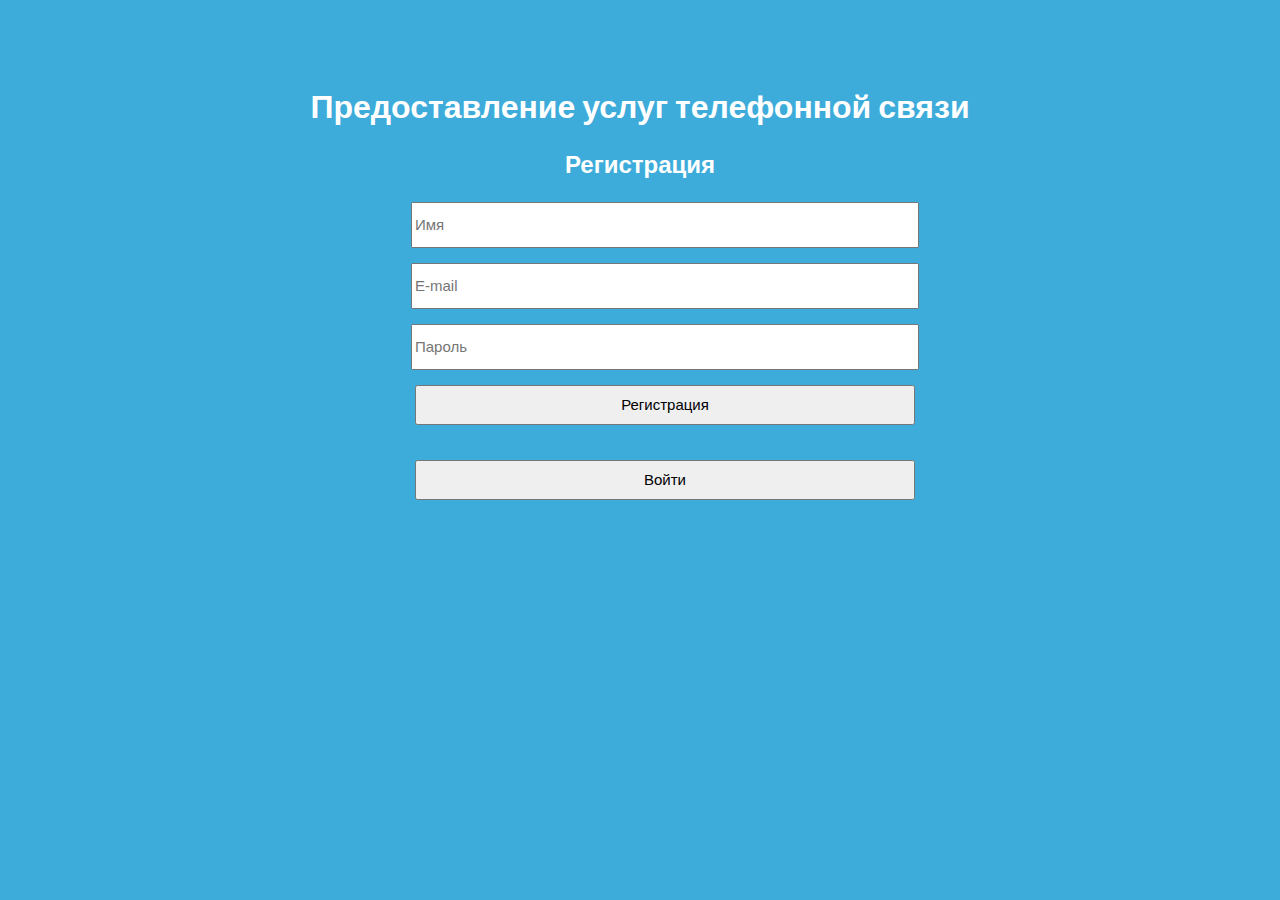
<file: index.html>
<!DOCTYPE html>
<html lang="en">
<head>
    <meta charset="UTF-8">
    <title>Предоставление услуг телефонной связи</title>
    <link rel="stylesheet" type="text/css" href="style.css">
</head>
<body>
<?php require_once('ConnectDB.php'); ?>
<div id="page">
    <div id="header">

        <h1>Предоставление услуг телефонной связи</h1>
        <h2>Регистрация</h2>
    </div>
    <div id="middle">
        <div id="add">
            <form method="post" id="register_form" action="register.php" style="margin: 0 auto; text-align: center">
                <input type="text" placeholder="Имя" name="name"><br>
                <input type="text" placeholder="E-mail" name="email"><br>
                <input type="password" placeholder="Пароль" name="password"><br>
                <input type="submit" name="type[register_butt]"  id="register_butt" value="Регистрация">
                <input type="submit" name="type[login_butt]"  id="login_butt" value="Войти" style="margin-top: 20px">
            </form>

        </div>



    </div>
    <div id="footer">

    </div>
</div>

</body>
</html>
</file>
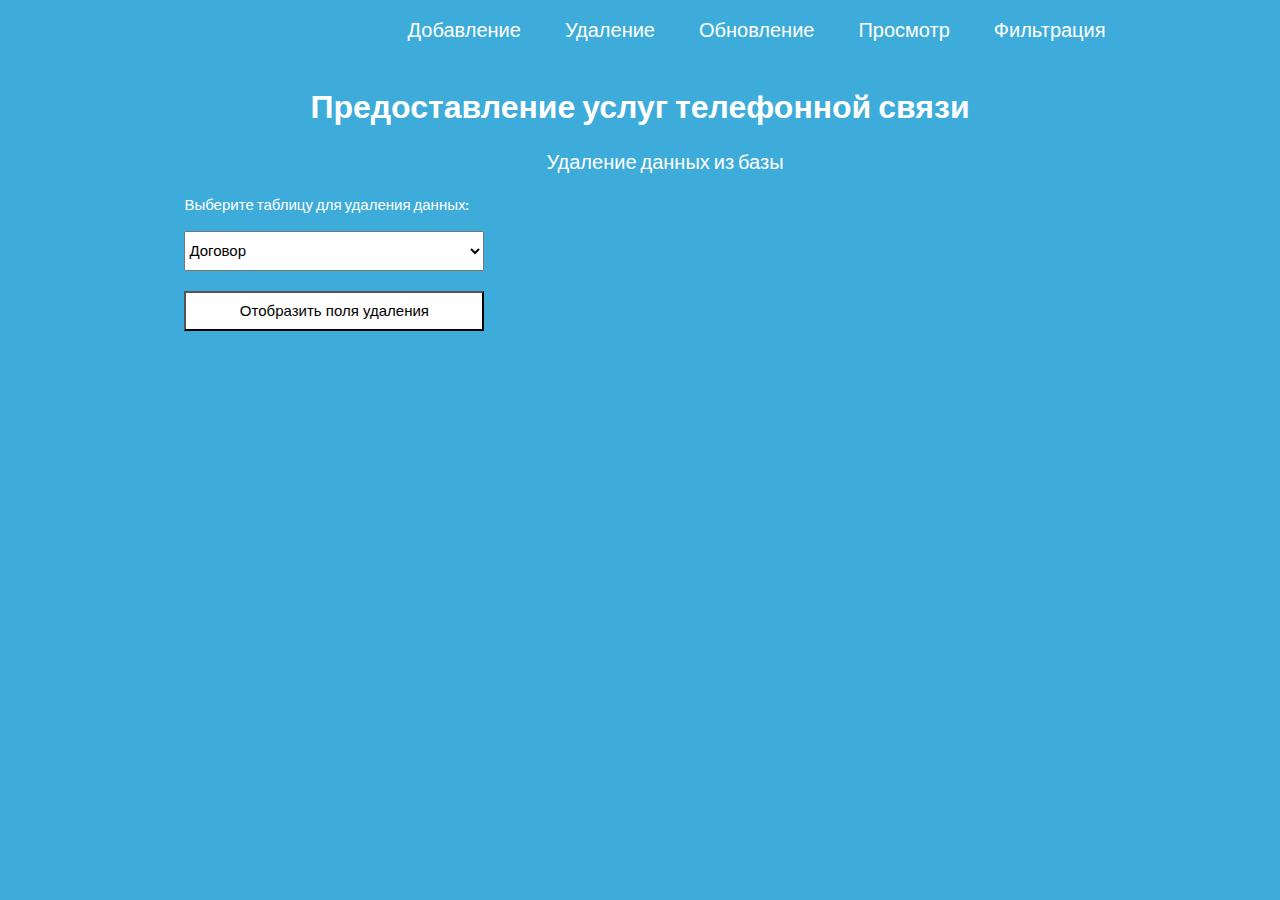
<file: delete.html>
<!DOCTYPE html>
<html lang="en">
<head>
    <meta charset="UTF-8">
    <title>Предоставление услуг телефонной связи</title>
    <link rel="stylesheet" type="text/css" href="style.css">
</head>
<body>
<?php require_once('ConnectDB.php'); ?>
<div id="page">
    <div id="header">

        <ul>
            <li><a href="index_add.html">Добавление</a></li>
            <li><a href="delete.html">Удаление</a></li>
            <li><a href="update.html">Обновление</a></li>
            <li><a href="look.php">Просмотр</a></li>
            <li><a href="filtr.php">Фильтрация</a></li>
        </ul>

        <h1>Предоставление услуг телефонной связи</h1>
    </div>
    <div id="middle">
        <div id="add">
            <p>Удаление данных из базы</p>
            <p class="select_table">Выберите таблицу для удаления данных:</p>
            <form method="post">
                <select name="delete_table" id="delete_table">
                    <option value="Договор">Договор</option>
                    <option value="Клиент">Клиент</option>
                    <option value="Предоставление_услуг">Предоставление услуг</option>
                    <option value="Операторы">Операторы</option>
                    <option value="Салон">Салон</option>
                    <option value="Сотрудник">Сотрудник</option>
                    <option value="Услуги_для_тарифа">Услуги для тарифа</option>
                    <option value="Услуга">Услуга</option>
                    <option value="Тариф">Тариф</option>
                </select>

            </form>
            <form method="post"  action="delete.php">
                <div id="delete_dogovor">
                    <input type="text" placeholder="Номер договора" name="number_dog"><br>
                    <input type="submit" value="Удалить">
                    <input type="text" name="name_delete_table_dogovor" style="visibility: hidden"
                           id="name_delete_table_dogovor"><br>
                </div>
            </form>
            <form method="post" action="delete.php">
                <div id="delete_client">
                    <input type="text" placeholder="Номер клиента" name="number_client"><br>
                    <input type="submit" value="Удалить">
                    <input type="text" name="name_delete_table_client" style="visibility: hidden"
                           id="name_delete_table_client"><br>
                </div>
            </form>

            <form method="post" action="delete.php">
                <div id="predostav_uslug">
                    <input type="text" placeholder="Номер предоставления услуг" name="number_predostav_uclug"><br>
                    <input type="submit" value="Удалить">
                    <input type="text" name="name_delete_table_predostav_uslug" style="visibility: hidden"
                           id="name_delete_table_predostav_uslug"><br>
                </div>
            </form>
            <form method="post" action="delete.php">
                <div id="delete_name_operator">
                    <input type="text" placeholder="Код оператора" name="kode_operator"><br>
                    <input type="submit" value="Удалить">
                    <input type="text" name="name_delete_table_operator" style="visibility: hidden"
                           id="name_delete_table_operator"><br>
                </div>
            </form>
            <form method="post" action="delete.php">
                <div id="delete_salon">
                    <input type="text" placeholder="Номер салона" name="number_salon"><br>
                    <input type="submit" value="Удалить">
                    <input type="text" name="name_delete_table_salon" style="visibility: hidden"
                           id="name_delete_table_salon"><br>
                </div>
            </form>
            <form method="post" action="delete.php">
                <div id="delete_sotrudnik">
                    <input type="text" placeholder="Номер сотрудника" name="number_sotrudnik"><br>
                    <input type="submit" value="Удалить">
                    <input type="text" name="name_delete_table_sotrudnik" style="visibility: hidden"
                           id="name_delete_table_sotrudnik"><br>
                </div>
            </form>
            <form method="post" action="delete.php">
                <div id="delete_uslug_for_tarif">
                    <input type="text" placeholder="Код услуги тарифа" name="kode_uslugi_tarifa"><br>
                    <input type="submit" value="Удалить">
                    <input type="text" name="name_delete_table_uslug_tarif" style="visibility: hidden"
                           id="name_delete_table_uslug_tarif"><br>
                </div>
            </form>
            <form method="post" action="delete.php">
                <div id="delete_usluga">
                    <input type="text" placeholder="Код услуги" name="kode_uslugi"><br>
                    <input type="submit" value="Удалить">
                    <input type="text" name="name_delete_table_usluga" style="visibility: hidden"
                           id="name_delete_table_usluga"><br>
                </div>
            </form>
            <form method="post" action="delete.php">
                <div id="delete_tarif">
                    <input type="text" placeholder="Код тарифа" name="kode_tarif"><br>
                    <input type="submit" value="Удалить">
                    <input type="text" name="name_delete_table_tarif" style="visibility: hidden"
                           id="name_delete_table_tarif"><br>
                </div>
            </form>
            <style>
                #delete_dogovor {
                    float: right;
                    position: absolute;
                    margin-top: -41px;
                    margin-left: 500px;
                }

                #delete_client {
                    float: right;
                    position: absolute;
                    margin-top: -41px;
                    margin-left: 500px;
                }
                #predostav_uslug {
                    float: right;
                    position: absolute;
                    margin-top: -41px;
                    margin-left: 500px;
                }
                #delete_name_operator {
                    float: right;
                    position: absolute;
                    margin-top: -41px;
                    margin-left: 500px;
                }
                #delete_salon {
                    float: right;
                    position: absolute;
                    margin-top: -41px;
                    margin-left: 500px;
                }
                #delete_sotrudnik {
                    float: right;
                    position: absolute;
                    margin-top: -41px;
                    margin-left: 500px;
                }
                #delete_uslug_for_tarif {
                    float: right;
                    position: absolute;
                    margin-top: -41px;
                    margin-left: 500px;
                }
                #delete_usluga {
                    float: right;
                    position: absolute;
                    margin-top: -41px;
                    margin-left: 500px;
                }
                #delete_tarif {
                    float: right;
                    position: absolute;
                    margin-top: -41px;
                    margin-left: 500px;
                }
            </style>
            <button id="delete_button" type="submit">Отобразить поля удаления</button>
        </div>
        <script>
            document.getElementById('delete_dogovor').style.visibility = 'hidden';
            document.getElementById('delete_client').style.visibility = 'hidden';
            document.getElementById('predostav_uslug').style.visibility = 'hidden';
            document.getElementById('delete_name_operator').style.visibility = 'hidden';
            document.getElementById('delete_salon').style.visibility = 'hidden';
            document.getElementById('delete_sotrudnik').style.visibility = 'hidden';
            document.getElementById('delete_uslug_for_tarif').style.visibility = 'hidden';
            document.getElementById('delete_usluga').style.visibility = 'hidden';
            document.getElementById('delete_tarif').style.visibility = 'hidden';

            let a=document.getElementById('delete_table').value;

            var elt = document.getElementById('delete_table');


            document.getElementById('delete_button').onclick=function () {

                //alert (elt.options[elt.selectedIndex].text);
                //alert(a);
                if (elt.options[elt.selectedIndex].text=="Договор") {
                    document.getElementById('name_delete_table_dogovor').value = document.getElementById('delete_table').options[elt.selectedIndex].value;
                    document.getElementById('delete_dogovor').style.visibility = 'visible';
                    document.getElementById('delete_client').style.visibility = 'hidden';
                    document.getElementById('predostav_uslug').style.visibility = 'hidden';
                    document.getElementById('delete_name_operator').style.visibility = 'hidden';
                    document.getElementById('delete_salon').style.visibility = 'hidden';
                    document.getElementById('delete_sotrudnik').style.visibility = 'hidden';
                    document.getElementById('delete_uslug_for_tarif').style.visibility = 'hidden';
                    document.getElementById('delete_usluga').style.visibility = 'hidden';
                    document.getElementById('delete_tarif').style.visibility = 'hidden';
                    document.getElementById('name_delete_table').value = document.getElementById('delete_table').options[elt.selectedIndex].value;
                }
                if (elt.options[elt.selectedIndex].text=="Клиент") {
                    document.getElementById('name_delete_table_client').value = document.getElementById('delete_table').options[elt.selectedIndex].value;
                    document.getElementById('delete_client').style.visibility = 'visible';
                    document.getElementById('delete_dogovor').style.visibility = 'hidden';
                    document.getElementById('predostav_uslug').style.visibility = 'hidden';
                    document.getElementById('delete_name_operator').style.visibility = 'hidden';
                    document.getElementById('delete_salon').style.visibility = 'hidden';
                    document.getElementById('delete_sotrudnik').style.visibility = 'hidden';
                    document.getElementById('delete_uslug_for_tarif').style.visibility = 'hidden';
                    document.getElementById('delete_usluga').style.visibility = 'hidden';
                    document.getElementById('delete_tarif').style.visibility = 'hidden';
                }
                if (elt.options[elt.selectedIndex].text=="Предоставление услуг") {
                    document.getElementById('name_delete_table_predostav_uslug').value = document.getElementById('delete_table').options[elt.selectedIndex].value;
                    document.getElementById('predostav_uslug').style.visibility = 'visible';
                    document.getElementById('delete_dogovor').style.visibility = 'hidden';
                    document.getElementById('delete_client').style.visibility = 'hidden';
                    document.getElementById('delete_name_operator').style.visibility = 'hidden';
                    document.getElementById('delete_salon').style.visibility = 'hidden';
                    document.getElementById('delete_sotrudnik').style.visibility = 'hidden';
                    document.getElementById('delete_uslug_for_tarif').style.visibility = 'hidden';
                    document.getElementById('delete_usluga').style.visibility = 'hidden';
                    document.getElementById('delete_tarif').style.visibility = 'hidden';
                }
                if (elt.options[elt.selectedIndex].text=="Операторы") {
                    document.getElementById('name_delete_table_operator').value = document.getElementById('delete_table').options[elt.selectedIndex].value;
                    document.getElementById('delete_name_operator').style.visibility = 'visible';
                    document.getElementById('predostav_uslug').style.visibility = 'hidden';
                    document.getElementById('delete_dogovor').style.visibility = 'hidden';
                    document.getElementById('delete_client').style.visibility = 'hidden';
                    document.getElementById('delete_salon').style.visibility = 'hidden';
                    document.getElementById('delete_sotrudnik').style.visibility = 'hidden';
                    document.getElementById('delete_uslug_for_tarif').style.visibility = 'hidden';
                    document.getElementById('delete_usluga').style.visibility = 'hidden';
                    document.getElementById('delete_tarif').style.visibility = 'hidden';
                }
                if (elt.options[elt.selectedIndex].text=="Салон") {
                    document.getElementById('name_delete_table_salon').value = document.getElementById('delete_table').options[elt.selectedIndex].value;
                    document.getElementById('delete_salon').style.visibility = 'visible';
                    document.getElementById('delete_name_operator').style.visibility = 'hidden';
                    document.getElementById('predostav_uslug').style.visibility = 'hidden';
                    document.getElementById('delete_dogovor').style.visibility = 'hidden';
                    document.getElementById('delete_client').style.visibility = 'hidden';
                    document.getElementById('delete_sotrudnik').style.visibility = 'hidden';
                    document.getElementById('delete_uslug_for_tarif').style.visibility = 'hidden';
                    document.getElementById('delete_usluga').style.visibility = 'hidden';
                    document.getElementById('delete_tarif').style.visibility = 'hidden';
                }
                if (elt.options[elt.selectedIndex].text=="Сотрудник") {
                    document.getElementById('name_delete_table_sotrudnik').value = document.getElementById('delete_table').options[elt.selectedIndex].value;
                    document.getElementById('delete_sotrudnik').style.visibility = 'visible';
                    document.getElementById('delete_salon').style.visibility = 'hidden';
                    document.getElementById('delete_name_operator').style.visibility = 'hidden';
                    document.getElementById('predostav_uslug').style.visibility = 'hidden';
                    document.getElementById('delete_dogovor').style.visibility = 'hidden';
                    document.getElementById('delete_client').style.visibility = 'hidden';
                    document.getElementById('delete_uslug_for_tarif').style.visibility = 'hidden';
                    document.getElementById('delete_usluga').style.visibility = 'hidden';
                    document.getElementById('delete_tarif').style.visibility = 'hidden';
                }
                if (elt.options[elt.selectedIndex].text=="Услуги для тарифа") {
                    document.getElementById('name_delete_table_uslug_tarif').value = document.getElementById('delete_table').options[elt.selectedIndex].value;
                    document.getElementById('delete_uslug_for_tarif').style.visibility = 'visible';
                    document.getElementById('delete_sotrudnik').style.visibility = 'hidden';
                    document.getElementById('delete_salon').style.visibility = 'hidden';
                    document.getElementById('delete_name_operator').style.visibility = 'hidden';
                    document.getElementById('predostav_uslug').style.visibility = 'hidden';
                    document.getElementById('delete_dogovor').style.visibility = 'hidden';
                    document.getElementById('delete_client').style.visibility = 'hidden';
                    document.getElementById('delete_usluga').style.visibility = 'hidden';
                    document.getElementById('delete_tarif').style.visibility = 'hidden';
                }
                if (elt.options[elt.selectedIndex].text=="Услуга") {
                    document.getElementById('name_delete_table_usluga').value = document.getElementById('delete_table').options[elt.selectedIndex].value;
                    document.getElementById('delete_usluga').style.visibility = 'visible';
                    document.getElementById('delete_uslug_for_tarif').style.visibility = 'hidden';
                    document.getElementById('delete_sotrudnik').style.visibility = 'hidden';
                    document.getElementById('delete_salon').style.visibility = 'hidden';
                    document.getElementById('delete_name_operator').style.visibility = 'hidden';
                    document.getElementById('predostav_uslug').style.visibility = 'hidden';
                    document.getElementById('delete_dogovor').style.visibility = 'hidden';
                    document.getElementById('delete_client').style.visibility = 'hidden';
                    document.getElementById('delete_tarif').style.visibility = 'hidden';
                }
                if (elt.options[elt.selectedIndex].text=="Тариф") {
                    document.getElementById('name_delete_table_tarif').value = document.getElementById('delete_table').options[elt.selectedIndex].value;
                    document.getElementById('delete_tarif').style.visibility = 'visible';
                    document.getElementById('delete_usluga').style.visibility = 'hidden';
                    document.getElementById('delete_uslug_for_tarif').style.visibility = 'hidden';
                    document.getElementById('delete_sotrudnik').style.visibility = 'hidden';
                    document.getElementById('delete_salon').style.visibility = 'hidden';
                    document.getElementById('delete_name_operator').style.visibility = 'hidden';
                    document.getElementById('predostav_uslug').style.visibility = 'hidden';
                    document.getElementById('delete_dogovor').style.visibility = 'hidden';
                    document.getElementById('delete_client').style.visibility = 'hidden';
                }

            }
        </script>


    </div>
    <div id="footer">

    </div>
</div>

</body>
</html>
</file>
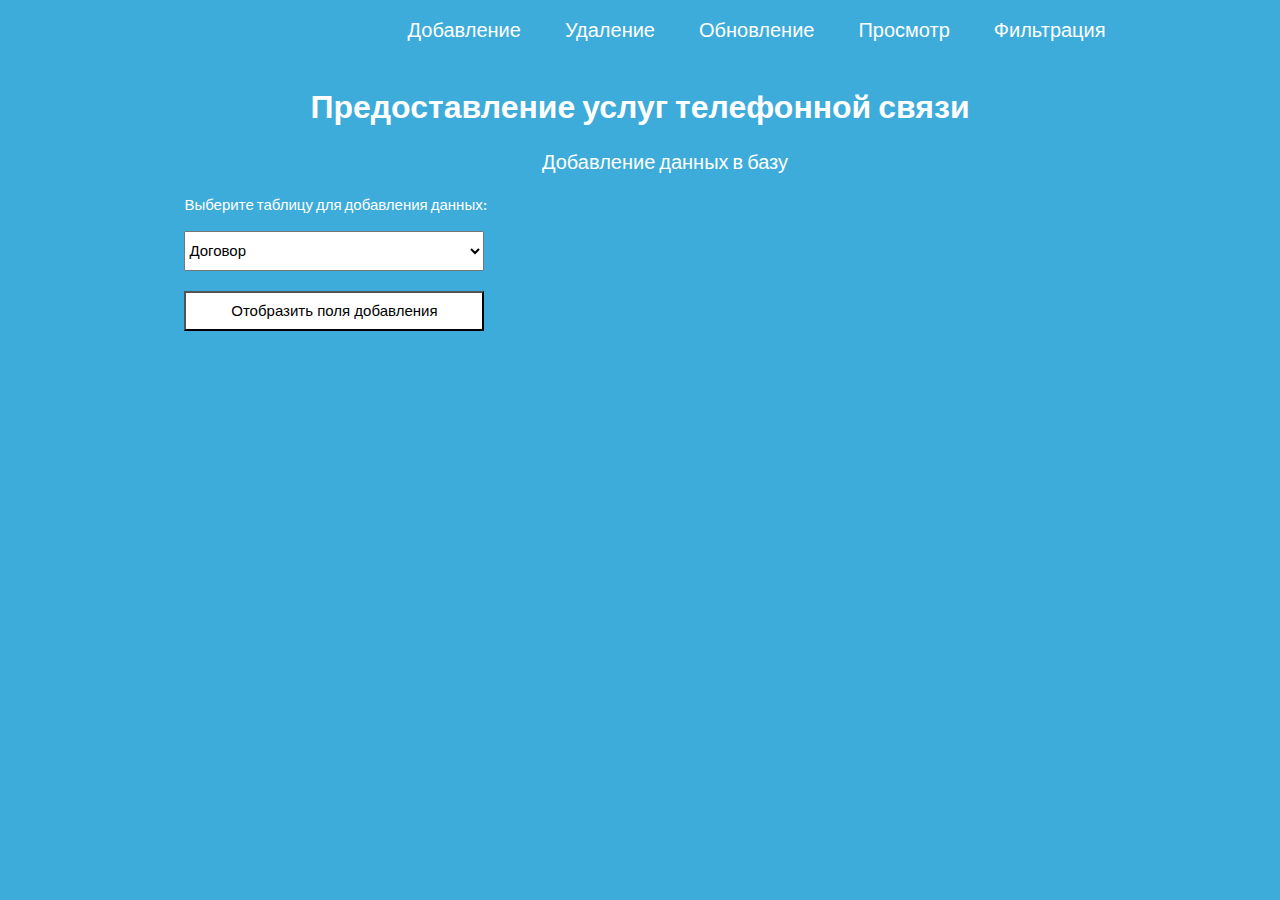
<file: index_add.html>
<!DOCTYPE html>
<html lang="en">
<head>
    <meta charset="UTF-8">
    <title>Предоставление услуг телефонной связи</title>
    <link rel="stylesheet" type="text/css" href="style.css">
</head>
<body>
<?php require_once('ConnectDB.php'); ?>
<div id="page">
    <div id="header">

        <ul>
            <li><a href="index_add.html">Добавление</a></li>
            <li><a href="delete.html">Удаление</a></li>
            <li><a href="update.html">Обновление</a></li>
            <li><a href="look.php">Просмотр</a></li>
            <li><a href="filtr.php">Фильтрация</a></li>
        </ul>

        <h1>Предоставление услуг телефонной связи</h1>
    </div>
    <div id="middle">
        <div id="add">
            <p>Добавление данных в базу</p>
            <p class="select_table">Выберите таблицу для добавления данных:</p>
            <form method="post" id="add_form" action="insert.php">
                <select name="add_table" id="add_table">
                    <option value="Договор">Договор</option>
                    <option value="Клиент">Клиент</option>
                    <option value="Предоставление_услуг">Предоставление услуг</option>
                    <option value="Операторы">Операторы</option>
                    <option value="Салон">Салон</option>
                    <option value="Сотрудник">Сотрудник</option>
                    <option value="Услуги_для_тарифа">Услуги для тарифа</option>
                    <option value="Услуга">Услуга</option>
                    <option value="Тариф">Тариф</option>
                </select>

            </form>
            <form method="post" action="insert.php">
                <div id="add_dogovor">
                    <input type="text" placeholder="Документ" name="document"><br>
                    <input type="submit" value="Добавить">
                    <input type="text" name="name_add_table_dogovor" style="visibility: hidden"
                           id="name_add_table_dogovor"><br>
                </div>
            </form>
            <form method="post" action="insert.php">
                <div id="add_client">
                    <input type="text" placeholder="ФИО Клиента" name="fio"><br>
                    <input type="text" placeholder="Адрес клиента" name="addres"><br>
                    <input type="text" placeholder="Телефон клиента" name="telf"><br>
                    <input type="submit" value="Добавить">
                    <input type="text" name="name_add_table_client" style="visibility: hidden"
                           id="name_add_table_client"><br>
                </div>
            </form>
            <form method="post" action="insert.php">
                <div id="predostav_uslug">
                    <input type="text" placeholder="Номер сотрудника" name="number_work"><br>
                    <input type="text" placeholder="Номер клиента" name="number_klient"><br>
                    <input type="text" placeholder="Дата в формате yyyy-mm-dd" name="date_add"><br>
                    <input type="text" placeholder="Сумма к оплате" name="summ"><br>
                    <input type="text" placeholder="Комментарий" name="komment"><br>
                    <input type="text" placeholder="Номер договора" name="number_dogovor"><br>
                    <input type="text" placeholder="Код оператора" name="kod_operator"><br>
                    <input type="submit" value="Добавить">
                    <input type="text" name="name_add_table_predostav_uslug" style="visibility: hidden"
                           id="name_add_table_predostav_uslug"><br>
                </div>
            </form>
            <form method="post" action="insert.php">
                <div id="add_name_operator">
                    <input type="text" placeholder="Наименование" name="name_oper"><br>
                    <input type="text" placeholder="Код услуги" name="kode_uslugi"><br>
                    <input type="text" placeholder="Код тарифа" name="kode_tarifa"><br>
                    <input type="text" placeholder="Код услуги тарифа" name="kode_uslugi_tarifa"><br>
                    <input type="submit" value="Добавить">
                    <input type="text" name="name_add_table_operator" style="visibility: hidden"
                           id="name_add_table_operator"><br>
                </div>
            </form>
            <form method="post" action="insert.php">
                <div id="add_salon">
                    <input type="text" placeholder="Адрес" name="address_salon"><br>
                    <input type="text" placeholder="Район" name="raion_salona"><br>
                    <input type="submit" value="Добавить">
                    <input type="text" name="name_add_table_salon" style="visibility: hidden"
                           id="name_add_table_salon"><br>
                </div>
            </form>
            <form method="post" action="insert.php">
                <div id="add_sotrudnik">
                    <input type="text" placeholder="ФИО" name="fio_worker"><br>
                    <input type="text" placeholder="Дата рождения в формате yyyy-mm-dd" name="date_birth_worker"><br>
                    <input type="text" placeholder="Номер салона" name="number_salon"><br>
                    <input type="text" placeholder="Количество договоров" name="kolvo_dogovor"><br>
                    <input type="submit" value="Добавить">
                    <input type="text" name="name_add_table_sotrudnik" style="visibility: hidden"
                           id="name_add_table_sotrudnik"><br>
                </div>
            </form>
            <form method="post" action="insert.php">
                <div id="add_uslug_for_tarif">
                    <input type="text" placeholder="Название" name="name_uslug"><br>
                    <input type="text" placeholder="Количество" name="kolvo_uslug"><br>
                    <input type="text" placeholder="Единица измерения" name="ed_izm"><br>
                    <input type="submit" value="Добавить">
                    <input type="text" name="name_add_table_uslug_tarif" style="visibility: hidden"
                           id="name_add_table_uslug_tarif"><br>
                </div>
            </form>
            <form method="post" action="insert.php">
                <div id="add_usluga">
                    <input type="text" placeholder="Наименование" name="name_uslugi"><br>
                    <input type="text" placeholder="Стоимость" name="cost"><br>
                    <input type="submit" value="Добавить">
                    <input type="text" name="name_add_table_usluga" style="visibility: hidden"
                           id="name_add_table_usluga"><br>
                </div>
            </form>
            <form method="post" action="insert.php">
                <div id="add_tarif">
                    <input type="text" placeholder="Стоимость тарифа" name="cost_tarif"><br>
                    <input type="text" placeholder="Наименование" name="name_tarif"><br>
                    <input type="submit" value="Добавить">
                    <input type="text" name="name_add_table_tarif" style="visibility: hidden"
                           id="name_add_table_tarif"><br>
                </div>
            </form>
            <button id="add_button" type="submit">Отобразить поля добавления</button>
        </div>
        <script>
            document.getElementById('add_dogovor').style.visibility = 'hidden';
            document.getElementById('add_client').style.visibility = 'hidden';
            document.getElementById('predostav_uslug').style.visibility = 'hidden';
            document.getElementById('add_name_operator').style.visibility = 'hidden';
            document.getElementById('add_salon').style.visibility = 'hidden';
            document.getElementById('add_sotrudnik').style.visibility = 'hidden';
            document.getElementById('add_uslug_for_tarif').style.visibility = 'hidden';
            document.getElementById('add_usluga').style.visibility = 'hidden';
            document.getElementById('add_tarif').style.visibility = 'hidden';

            let a=document.getElementById('add_table').value;

            var elt = document.getElementById('add_table');


            document.getElementById('add_button').onclick=function () {

                //alert (elt.options[elt.selectedIndex].text);
                //alert(a);
                if (elt.options[elt.selectedIndex].text=="Договор") {
                    document.getElementById('name_add_table_dogovor').value = document.getElementById('add_table').options[elt.selectedIndex].value;
                    document.getElementById('add_dogovor').style.visibility = 'visible';
                    document.getElementById('add_client').style.visibility = 'hidden';
                    document.getElementById('predostav_uslug').style.visibility = 'hidden';
                    document.getElementById('add_name_operator').style.visibility = 'hidden';
                    document.getElementById('add_salon').style.visibility = 'hidden';
                    document.getElementById('add_sotrudnik').style.visibility = 'hidden';
                    document.getElementById('add_uslug_for_tarif').style.visibility = 'hidden';
                    document.getElementById('add_usluga').style.visibility = 'hidden';
                    document.getElementById('add_tarif').style.visibility = 'hidden';
                    document.getElementById('name_add_table').value = document.getElementById('add_table').options[elt.selectedIndex].value;
                }
                if (elt.options[elt.selectedIndex].text=="Клиент") {
                    document.getElementById('name_add_table_client').value = document.getElementById('add_table').options[elt.selectedIndex].value;
                    document.getElementById('add_client').style.visibility = 'visible';
                    document.getElementById('add_dogovor').style.visibility = 'hidden';
                    document.getElementById('predostav_uslug').style.visibility = 'hidden';
                    document.getElementById('add_name_operator').style.visibility = 'hidden';
                    document.getElementById('add_salon').style.visibility = 'hidden';
                    document.getElementById('add_sotrudnik').style.visibility = 'hidden';
                    document.getElementById('add_uslug_for_tarif').style.visibility = 'hidden';
                    document.getElementById('add_usluga').style.visibility = 'hidden';
                    document.getElementById('add_tarif').style.visibility = 'hidden';
                }
                if (elt.options[elt.selectedIndex].text=="Предоставление услуг") {
                    document.getElementById('name_add_table_predostav_uslug').value = document.getElementById('add_table').options[elt.selectedIndex].value;
                    document.getElementById('predostav_uslug').style.visibility = 'visible';
                    document.getElementById('add_dogovor').style.visibility = 'hidden';
                    document.getElementById('add_client').style.visibility = 'hidden';
                    document.getElementById('add_name_operator').style.visibility = 'hidden';
                    document.getElementById('add_salon').style.visibility = 'hidden';
                    document.getElementById('add_sotrudnik').style.visibility = 'hidden';
                    document.getElementById('add_uslug_for_tarif').style.visibility = 'hidden';
                    document.getElementById('add_usluga').style.visibility = 'hidden';
                    document.getElementById('add_tarif').style.visibility = 'hidden';
                }
                if (elt.options[elt.selectedIndex].text=="Операторы") {
                    document.getElementById('name_add_table_operator').value = document.getElementById('add_table').options[elt.selectedIndex].value;
                    document.getElementById('add_name_operator').style.visibility = 'visible';
                    document.getElementById('predostav_uslug').style.visibility = 'hidden';
                    document.getElementById('add_dogovor').style.visibility = 'hidden';
                    document.getElementById('add_client').style.visibility = 'hidden';
                    document.getElementById('add_salon').style.visibility = 'hidden';
                    document.getElementById('add_sotrudnik').style.visibility = 'hidden';
                    document.getElementById('add_uslug_for_tarif').style.visibility = 'hidden';
                    document.getElementById('add_usluga').style.visibility = 'hidden';
                    document.getElementById('add_tarif').style.visibility = 'hidden';
                }
                if (elt.options[elt.selectedIndex].text=="Салон") {
                    document.getElementById('name_add_table_salon').value = document.getElementById('add_table').options[elt.selectedIndex].value;
                    document.getElementById('add_salon').style.visibility = 'visible';
                    document.getElementById('add_name_operator').style.visibility = 'hidden';
                    document.getElementById('predostav_uslug').style.visibility = 'hidden';
                    document.getElementById('add_dogovor').style.visibility = 'hidden';
                    document.getElementById('add_client').style.visibility = 'hidden';
                    document.getElementById('add_sotrudnik').style.visibility = 'hidden';
                    document.getElementById('add_uslug_for_tarif').style.visibility = 'hidden';
                    document.getElementById('add_usluga').style.visibility = 'hidden';
                    document.getElementById('add_tarif').style.visibility = 'hidden';
                }
                if (elt.options[elt.selectedIndex].text=="Сотрудник") {
                    document.getElementById('name_add_table_sotrudnik').value = document.getElementById('add_table').options[elt.selectedIndex].value;
                    document.getElementById('add_sotrudnik').style.visibility = 'visible';
                    document.getElementById('add_salon').style.visibility = 'hidden';
                    document.getElementById('add_name_operator').style.visibility = 'hidden';
                    document.getElementById('predostav_uslug').style.visibility = 'hidden';
                    document.getElementById('add_dogovor').style.visibility = 'hidden';
                    document.getElementById('add_client').style.visibility = 'hidden';
                    document.getElementById('add_uslug_for_tarif').style.visibility = 'hidden';
                    document.getElementById('add_usluga').style.visibility = 'hidden';
                    document.getElementById('add_tarif').style.visibility = 'hidden';
                }
                if (elt.options[elt.selectedIndex].text=="Услуги для тарифа") {
                    document.getElementById('name_add_table_uslug_tarif').value = document.getElementById('add_table').options[elt.selectedIndex].value;
                    document.getElementById('add_uslug_for_tarif').style.visibility = 'visible';
                    document.getElementById('add_sotrudnik').style.visibility = 'hidden';
                    document.getElementById('add_salon').style.visibility = 'hidden';
                    document.getElementById('add_name_operator').style.visibility = 'hidden';
                    document.getElementById('predostav_uslug').style.visibility = 'hidden';
                    document.getElementById('add_dogovor').style.visibility = 'hidden';
                    document.getElementById('add_client').style.visibility = 'hidden';
                    document.getElementById('add_usluga').style.visibility = 'hidden';
                    document.getElementById('add_tarif').style.visibility = 'hidden';
                }
                if (elt.options[elt.selectedIndex].text=="Услуга") {
                    document.getElementById('name_add_table_usluga').value = document.getElementById('add_table').options[elt.selectedIndex].value;
                    document.getElementById('add_usluga').style.visibility = 'visible';
                    document.getElementById('add_uslug_for_tarif').style.visibility = 'hidden';
                    document.getElementById('add_sotrudnik').style.visibility = 'hidden';
                    document.getElementById('add_salon').style.visibility = 'hidden';
                    document.getElementById('add_name_operator').style.visibility = 'hidden';
                    document.getElementById('predostav_uslug').style.visibility = 'hidden';
                    document.getElementById('add_dogovor').style.visibility = 'hidden';
                    document.getElementById('add_client').style.visibility = 'hidden';
                    document.getElementById('add_tarif').style.visibility = 'hidden';
                }
                if (elt.options[elt.selectedIndex].text=="Тариф") {
                    document.getElementById('name_add_table_tarif').value = document.getElementById('add_table').options[elt.selectedIndex].value;
                    document.getElementById('add_tarif').style.visibility = 'visible';
                    document.getElementById('add_usluga').style.visibility = 'hidden';
                    document.getElementById('add_uslug_for_tarif').style.visibility = 'hidden';
                    document.getElementById('add_sotrudnik').style.visibility = 'hidden';
                    document.getElementById('add_salon').style.visibility = 'hidden';
                    document.getElementById('add_name_operator').style.visibility = 'hidden';
                    document.getElementById('predostav_uslug').style.visibility = 'hidden';
                    document.getElementById('add_dogovor').style.visibility = 'hidden';
                    document.getElementById('add_client').style.visibility = 'hidden';
                }

            }
        </script>


    </div>
    <style>
        #predostav_uslug {
            float: right;
            position: absolute;
            margin-top: -41px;
            margin-left: 500px;
        }
        #add_name_operator {
            float: right;
            position: absolute;
            margin-top: -41px;
            margin-left: 500px;
        }
        #add_salon {
            float: right;
            position: absolute;
            margin-top: -41px;
            margin-left: 500px;
        }
        #add_sotrudnik {
            float: right;
            position: absolute;
            margin-top: -41px;
            margin-left: 500px;
        }
        #add_uslug_for_tarif {
            float: right;
            position: absolute;
            margin-top: -41px;
            margin-left: 500px;
        }
        #add_usluga {
            float: right;
            position: absolute;
            margin-top: -41px;
            margin-left: 500px;
        }
        #add_tarif {
            float: right;
            position: absolute;
            margin-top: -41px;
            margin-left: 500px;
        }
    </style>
    <div id="footer">

    </div>
</div>

</body>
</html>
</file>
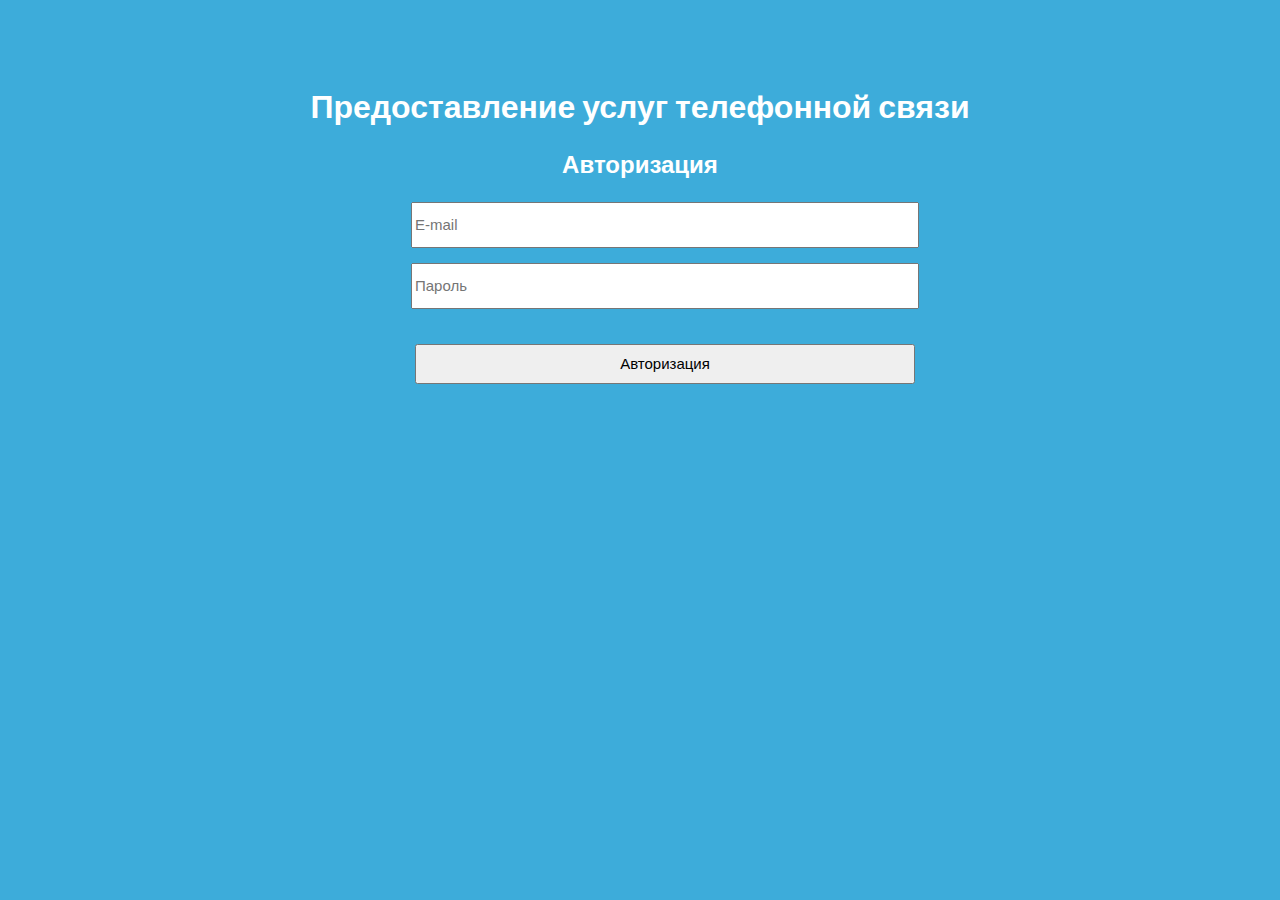
<file: login.html>
<!DOCTYPE html>
<html lang="en">
<head>
    <meta charset="UTF-8">
    <title>Предоставление услуг телефонной связи</title>
    <link rel="stylesheet" type="text/css" href="style.css">
</head>
<body>
<?php require_once('ConnectDB.php'); ?>
<div id="page">
    <div id="header">

        <h1>Предоставление услуг телефонной связи</h1>
        <h2>Авторизация</h2>
    </div>
    <div id="middle">
        <div id="add">
            <form method="post" id="register_form" action="login.php" style="margin: 0 auto; text-align: center">
                <input type="text" placeholder="E-mail" name="email"><br>
                <input type="password" placeholder="Пароль" name="password"><br>
                <input type="submit" name="type[login_butt]"  id="login_butt" value="Авторизация" style="margin-top: 20px">
            </form>

        </div>



    </div>
    <div id="footer">

    </div>
</div>

</body>
</html>
</file>
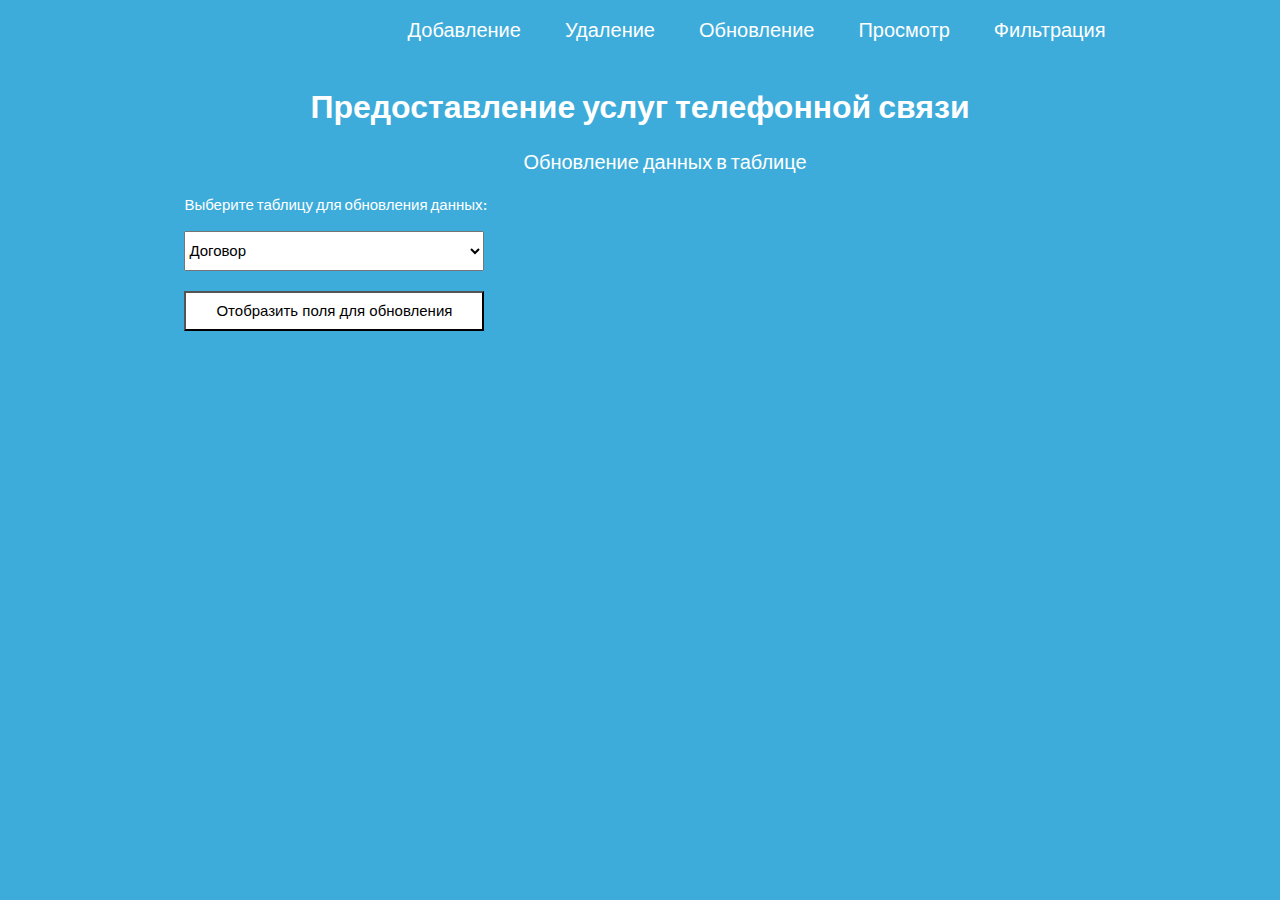
<file: update.html>
<!DOCTYPE html>
<html lang="en">
<head>
    <meta charset="UTF-8">
    <title>Предоставление услуг телефонной связи</title>
    <link rel="stylesheet" type="text/css" href="style.css">
</head>
<body>
<?php require_once('ConnectDB.php'); ?>
<div id="page">
    <div id="header">

        <ul>
            <li><a href="index_add.html">Добавление</a></li>
            <li><a href="delete.html">Удаление</a></li>
            <li><a href="update.html">Обновление</a></li>
            <li><a href="look.php">Просмотр</a></li>
            <li><a href="filtr.php">Фильтрация</a></li>
        </ul>

        <h1>Предоставление услуг телефонной связи</h1>
    </div>
    <div id="middle">
        <div id="add">
            <p>Обновление данных в таблице</p>
            <p class="select_table">Выберите таблицу для обновления данных:</p>
            <form method="post">
                <select name="update_table" id="update_table">
                    <option value="Договор">Договор</option>
                    <option value="Клиент">Клиент</option>
                    <option value="Предоставление_услуг">Предоставление услуг</option>
                    <option value="Операторы">Операторы</option>
                    <option value="Салон">Салон</option>
                    <option value="Сотрудник">Сотрудник</option>
                    <option value="Услуги_для_тарифа">Услуги для тарифа</option>
                    <option value="Услуга">Услуга</option>
                    <option value="Тариф">Тариф</option>
                </select>

            </form>
            <form method="post" action="update.php">
                <div id="update_dogovor">

                    <input type="text" placeholder="Номер договора для обновления" name="number_dogovor"><br>
                    <input type="text" placeholder="Новый документ" name="new_document"><br>
                    <input type="submit" value="Обновить">
                    <input type="text" name="name_update_table_dogovor" style="visibility: hidden"
                           id="name_update_table_dogovor"><br>
                </div>
            </form>
            <form method="post" action="update.php">
                <div id="update_client">
                    <input type="text" placeholder="Номер клиента для обновления" name="number_client"><br>
                    <input type="text" placeholder="Новое ФИО Клиента" name="fio"><br>
                    <input type="text" placeholder="Новый адрес клиента" name="addres"><br>
                    <input type="text" placeholder="Новый телефон клиента" name="telf"><br>
                    <input type="submit" value="Обновить">
                    <input type="text" name="name_update_table_client" style="visibility: hidden"
                           id="name_update_table_client"><br>
                </div>
            </form>

            <form method="post" action="update.php">
                <div id="predostav_uslug">
                    <input type="text" placeholder="Номер предоставления услуг для обновления" name="number_predostav_uclug"><br>
                    <input type="text" placeholder="Новый номер сотрудника" name="number_work"><br>
                    <input type="text" placeholder="Новый номер клиента" name="number_klient"><br>
                    <input type="text" placeholder="Новая дата в формате yyyy-mm-dd" name="date_update"><br>
                    <input type="text" placeholder="Новая сумма к оплате" name="summ"><br>
                    <input type="text" placeholder="Новый комментарий" name="komment"><br>
                    <input type="text" placeholder="Ноый номер договора" name="number_dogovor"><br>
                    <input type="text" placeholder="Новый код оператора" name="kod_operator"><br>
                    <input type="submit" value="Обновить">
                    <input type="text" name="name_update_table_predostav_uslug" style="visibility: hidden"
                           id="name_update_table_predostav_uslug"><br>
                </div>
            </form>
            <form method="post" action="update.php">
                <div id="update_name_operator">
                    <input type="text" placeholder="Код оператора для обновления" name="kode_operator"><br>
                    <input type="text" placeholder="Новое наименование" name="name_oper"><br>
                    <input type="text" placeholder="Новый код услуги" name="kode_uslugi"><br>
                    <input type="text" placeholder="Новый код тарифа" name="kode_tarifa"><br>
                    <input type="text" placeholder="Новый код услуги тарифа" name="kode_uslugi_tarifa"><br>
                    <input type="submit" value="Обновить">
                    <input type="text" name="name_update_table_operator" style="visibility: hidden"
                           id="name_update_table_operator"><br>
                </div>
            </form>
            <form method="post" action="update.php">
                <div id="update_salon">
                    <input type="text" placeholder="Номер салона для обновления" name="number_salon"><br>
                    <input type="text" placeholder="Новый адрес" name="address_salon"><br>
                    <input type="text" placeholder="Новый район" name="raion_salona"><br>
                    <input type="submit" value="Обновить">
                    <input type="text" name="name_update_table_salon" style="visibility: hidden"
                           id="name_update_table_salon"><br>
                </div>
            </form>
            <form method="post" action="update.php">
                <div id="update_sotrudnik">
                    <input type="text" placeholder="Номер сотрудника для обновления" name="number_sotrudnik"><br>
                    <input type="text" placeholder="Новое ФИО" name="fio_worker"><br>
                    <input type="text" placeholder="Новая дата рождения в формате yyyy-mm-dd" name="date_birth_worker"><br>
                    <input type="text" placeholder="Новый номер салона" name="number_salon"><br>
                    <input type="text" placeholder="Новое количество договоров" name="kolvo_dogovor"><br>
                    <input type="submit" value="Обновить">
                    <input type="text" name="name_update_table_sotrudnik" style="visibility: hidden"
                           id="name_update_table_sotrudnik"><br>
                </div>
            </form>
            <form method="post" action="update.php">
                <div id="update_uslug_for_tarif">
                    <input type="text" placeholder="Код услуги тарифа для обновления" name="kode_uslugi_tarifa"><br>
                    <input type="text" placeholder="Новое название" name="name_uslug"><br>
                    <input type="text" placeholder="Новое количество" name="kolvo_uslug"><br>
                    <input type="text" placeholder="Новая единица измерения" name="ed_izm"><br>
                    <input type="submit" value="Обновить">
                    <input type="text" name="name_update_table_uslug_tarif" style="visibility: hidden"
                           id="name_update_table_uslug_tarif"><br>
                </div>
            </form>
            <form method="post" action="update.php">
                <div id="update_usluga">
                    <input type="text" placeholder="Код услуги для обновления" name="kode_uslugi"><br>
                    <input type="text" placeholder="Новое наименование" name="name_uslugi"><br>
                    <input type="text" placeholder="Новая стоимость" name="cost"><br>
                    <input type="submit" value="Обновить">
                    <input type="text" name="name_update_table_usluga" style="visibility: hidden"
                           id="name_update_table_usluga"><br>
                </div>
            </form>
            <form method="post" action="update.php">
                <div id="update_tarif">
                    <input type="text" placeholder="Код тарифа для обновления" name="kode_tarif"><br>
                    <input type="text" placeholder="Новая стоимость тарифа" name="cost_tarif"><br>
                    <input type="text" placeholder="Новое наименование" name="name_tarif"><br>
                    <input type="submit" value="Обновить">
                    <input type="text" name="name_update_table_tarif" style="visibility: hidden"
                           id="name_update_table_tarif"><br>
                </div>
            </form>
            <button id="update_button" type="submit">Отобразить поля для обновления</button>
            <style>
                #update_dogovor {
                    float: right;
                    position: absolute;
                    margin-top: -41px;
                    margin-left: 500px;
                }
                #update_client {
                    float: right;
                    position: absolute;
                    margin-top: -41px;
                    margin-left: 500px;
                }
                #predostav_uslug {
                    float: right;
                    position: absolute;
                    margin-top: -41px;
                    margin-left: 500px;
                }
                #update_name_operator {
                    float: right;
                    position: absolute;
                    margin-top: -41px;
                    margin-left: 500px;
                }
                #update_salon {
                    float: right;
                    position: absolute;
                    margin-top: -41px;
                    margin-left: 500px;
                }
                #update_sotrudnik {
                    float: right;
                    position: absolute;
                    margin-top: -41px;
                    margin-left: 500px;
                }
                #update_uslug_for_tarif {
                    float: right;
                    position: absolute;
                    margin-top: -41px;
                    margin-left: 500px;
                }
                #update_usluga {
                    float: right;
                    position: absolute;
                    margin-top: -41px;
                    margin-left: 500px;
                }
                #update_tarif {
                    float: right;
                    position: absolute;
                    margin-top: -41px;
                    margin-left: 500px;
                }
            </style>
        </div>
        <script>
            document.getElementById('update_dogovor').style.visibility = 'hidden';
            document.getElementById('update_client').style.visibility = 'hidden';
            document.getElementById('predostav_uslug').style.visibility = 'hidden';
            document.getElementById('update_name_operator').style.visibility = 'hidden';
            document.getElementById('update_salon').style.visibility = 'hidden';
            document.getElementById('update_sotrudnik').style.visibility = 'hidden';
            document.getElementById('update_uslug_for_tarif').style.visibility = 'hidden';
            document.getElementById('update_usluga').style.visibility = 'hidden';
            document.getElementById('update_tarif').style.visibility = 'hidden';

            let a=document.getElementById('update_table').value;

            var elt = document.getElementById('update_table');


            document.getElementById('update_button').onclick=function () {

                //alert (elt.options[elt.selectedIndex].text);
                //alert(a);
                if (elt.options[elt.selectedIndex].text=="Договор") {
                    document.getElementById('name_update_table_dogovor').value = document.getElementById('update_table').options[elt.selectedIndex].value;
                    document.getElementById('update_dogovor').style.visibility = 'visible';
                    document.getElementById('update_client').style.visibility = 'hidden';
                    document.getElementById('predostav_uslug').style.visibility = 'hidden';
                    document.getElementById('update_name_operator').style.visibility = 'hidden';
                    document.getElementById('update_salon').style.visibility = 'hidden';
                    document.getElementById('update_sotrudnik').style.visibility = 'hidden';
                    document.getElementById('update_uslug_for_tarif').style.visibility = 'hidden';
                    document.getElementById('update_usluga').style.visibility = 'hidden';
                    document.getElementById('update_tarif').style.visibility = 'hidden';
                    document.getElementById('name_update_table').value = document.getElementById('update_table').options[elt.selectedIndex].value;
                }
                if (elt.options[elt.selectedIndex].text=="Клиент") {
                    document.getElementById('name_update_table_client').value = document.getElementById('update_table').options[elt.selectedIndex].value;
                    document.getElementById('update_client').style.visibility = 'visible';
                    document.getElementById('update_dogovor').style.visibility = 'hidden';
                    document.getElementById('predostav_uslug').style.visibility = 'hidden';
                    document.getElementById('update_name_operator').style.visibility = 'hidden';
                    document.getElementById('update_salon').style.visibility = 'hidden';
                    document.getElementById('update_sotrudnik').style.visibility = 'hidden';
                    document.getElementById('update_uslug_for_tarif').style.visibility = 'hidden';
                    document.getElementById('update_usluga').style.visibility = 'hidden';
                    document.getElementById('update_tarif').style.visibility = 'hidden';
                }
                if (elt.options[elt.selectedIndex].text=="Предоставление услуг") {
                    document.getElementById('name_update_table_predostav_uslug').value = document.getElementById('update_table').options[elt.selectedIndex].value;
                    document.getElementById('predostav_uslug').style.visibility = 'visible';
                    document.getElementById('update_dogovor').style.visibility = 'hidden';
                    document.getElementById('update_client').style.visibility = 'hidden';
                    document.getElementById('update_name_operator').style.visibility = 'hidden';
                    document.getElementById('update_salon').style.visibility = 'hidden';
                    document.getElementById('update_sotrudnik').style.visibility = 'hidden';
                    document.getElementById('update_uslug_for_tarif').style.visibility = 'hidden';
                    document.getElementById('update_usluga').style.visibility = 'hidden';
                    document.getElementById('update_tarif').style.visibility = 'hidden';
                }
                if (elt.options[elt.selectedIndex].text=="Операторы") {
                    document.getElementById('name_update_table_operator').value = document.getElementById('update_table').options[elt.selectedIndex].value;
                    document.getElementById('update_name_operator').style.visibility = 'visible';
                    document.getElementById('predostav_uslug').style.visibility = 'hidden';
                    document.getElementById('update_dogovor').style.visibility = 'hidden';
                    document.getElementById('update_client').style.visibility = 'hidden';
                    document.getElementById('update_salon').style.visibility = 'hidden';
                    document.getElementById('update_sotrudnik').style.visibility = 'hidden';
                    document.getElementById('update_uslug_for_tarif').style.visibility = 'hidden';
                    document.getElementById('update_usluga').style.visibility = 'hidden';
                    document.getElementById('update_tarif').style.visibility = 'hidden';
                }
                if (elt.options[elt.selectedIndex].text=="Салон") {
                    document.getElementById('name_update_table_salon').value = document.getElementById('update_table').options[elt.selectedIndex].value;
                    document.getElementById('update_salon').style.visibility = 'visible';
                    document.getElementById('update_name_operator').style.visibility = 'hidden';
                    document.getElementById('predostav_uslug').style.visibility = 'hidden';
                    document.getElementById('update_dogovor').style.visibility = 'hidden';
                    document.getElementById('update_client').style.visibility = 'hidden';
                    document.getElementById('update_sotrudnik').style.visibility = 'hidden';
                    document.getElementById('update_uslug_for_tarif').style.visibility = 'hidden';
                    document.getElementById('update_usluga').style.visibility = 'hidden';
                    document.getElementById('update_tarif').style.visibility = 'hidden';
                }
                if (elt.options[elt.selectedIndex].text=="Сотрудник") {
                    document.getElementById('name_update_table_sotrudnik').value = document.getElementById('update_table').options[elt.selectedIndex].value;
                    document.getElementById('update_sotrudnik').style.visibility = 'visible';
                    document.getElementById('update_salon').style.visibility = 'hidden';
                    document.getElementById('update_name_operator').style.visibility = 'hidden';
                    document.getElementById('predostav_uslug').style.visibility = 'hidden';
                    document.getElementById('update_dogovor').style.visibility = 'hidden';
                    document.getElementById('update_client').style.visibility = 'hidden';
                    document.getElementById('update_uslug_for_tarif').style.visibility = 'hidden';
                    document.getElementById('update_usluga').style.visibility = 'hidden';
                    document.getElementById('update_tarif').style.visibility = 'hidden';
                }
                if (elt.options[elt.selectedIndex].text=="Услуги для тарифа") {
                    document.getElementById('name_update_table_uslug_tarif').value = document.getElementById('update_table').options[elt.selectedIndex].value;
                    document.getElementById('update_uslug_for_tarif').style.visibility = 'visible';
                    document.getElementById('update_sotrudnik').style.visibility = 'hidden';
                    document.getElementById('update_salon').style.visibility = 'hidden';
                    document.getElementById('update_name_operator').style.visibility = 'hidden';
                    document.getElementById('predostav_uslug').style.visibility = 'hidden';
                    document.getElementById('update_dogovor').style.visibility = 'hidden';
                    document.getElementById('update_client').style.visibility = 'hidden';
                    document.getElementById('update_usluga').style.visibility = 'hidden';
                    document.getElementById('update_tarif').style.visibility = 'hidden';
                }
                if (elt.options[elt.selectedIndex].text=="Услуга") {
                    document.getElementById('name_update_table_usluga').value = document.getElementById('update_table').options[elt.selectedIndex].value;
                    document.getElementById('update_usluga').style.visibility = 'visible';
                    document.getElementById('update_uslug_for_tarif').style.visibility = 'hidden';
                    document.getElementById('update_sotrudnik').style.visibility = 'hidden';
                    document.getElementById('update_salon').style.visibility = 'hidden';
                    document.getElementById('update_name_operator').style.visibility = 'hidden';
                    document.getElementById('predostav_uslug').style.visibility = 'hidden';
                    document.getElementById('update_dogovor').style.visibility = 'hidden';
                    document.getElementById('update_client').style.visibility = 'hidden';
                    document.getElementById('update_tarif').style.visibility = 'hidden';
                }
                if (elt.options[elt.selectedIndex].text=="Тариф") {
                    document.getElementById('name_update_table_tarif').value = document.getElementById('update_table').options[elt.selectedIndex].value;
                    document.getElementById('update_tarif').style.visibility = 'visible';
                    document.getElementById('update_usluga').style.visibility = 'hidden';
                    document.getElementById('update_uslug_for_tarif').style.visibility = 'hidden';
                    document.getElementById('update_sotrudnik').style.visibility = 'hidden';
                    document.getElementById('update_salon').style.visibility = 'hidden';
                    document.getElementById('update_name_operator').style.visibility = 'hidden';
                    document.getElementById('predostav_uslug').style.visibility = 'hidden';
                    document.getElementById('update_dogovor').style.visibility = 'hidden';
                    document.getElementById('update_client').style.visibility = 'hidden';
                }

            }
        </script>


    </div>
    <div id="footer">

    </div>
</div>

</body>
</html>
</file>
<file: style.css>
@font-face {
    font-family: Shancallunaregular;
    src: url(Shancallunaregular.ttf);
}


#page{
    width: 80%;
    height: 100%;
    min-height: 800px;
    background: #3DACDA;
    margin: 0 auto;
    margin-top: -22px;
    margin-bottom: -10px;
    color: white;
}
body {
    background: #3DACDA;
    alignment: center;
    font-family: Shancallunaregular,sans-serif;
}
#header {
    text-align: center;
}
ul {
    float:right;
    list-style-type: none;
    height: 60px;
    margin: 0 auto;
    color: white;

}
li {
    font-size: 20px;
    display: inline-block;
    margin-right: 40px;
    position: relative;
    transform: translateY(80%);
}
h1 {
    padding-top: 90px;
}
a {
    text-decoration: none;
    color: white;
}
p {
    font-size: 20px;
    text-align: center;
}
.select_table {
    font-size: 15px;
    text-align: left;
}

select {
    width: 300px;
    height: 40px;
    font-size: 15px;
}

#add {
    padding-left: 50px;
}
#delete {
    padding-left: 50px;
}
#update {
    padding-left: 50px;
}
#look {
    padding-left: 50px;
}
#add_dogovor {
    float: right;
    position: absolute;
    margin-top: -41px;
    margin-left: 500px;
}
#add_client {
    float: right;
    position: absolute;
    margin-top: -41px;
    margin-left: 500px;
}



input {
    margin-right:50px;
    margin-left:50px;
    width: 500px;
    height: 40px;
    font-size: 15px;
    margin-bottom: 15px;
}
button {
    background: white;
    width: 300px;
    height: 40px;
    font-size: 15px;
    margin-top: 20px;
}
</file>
